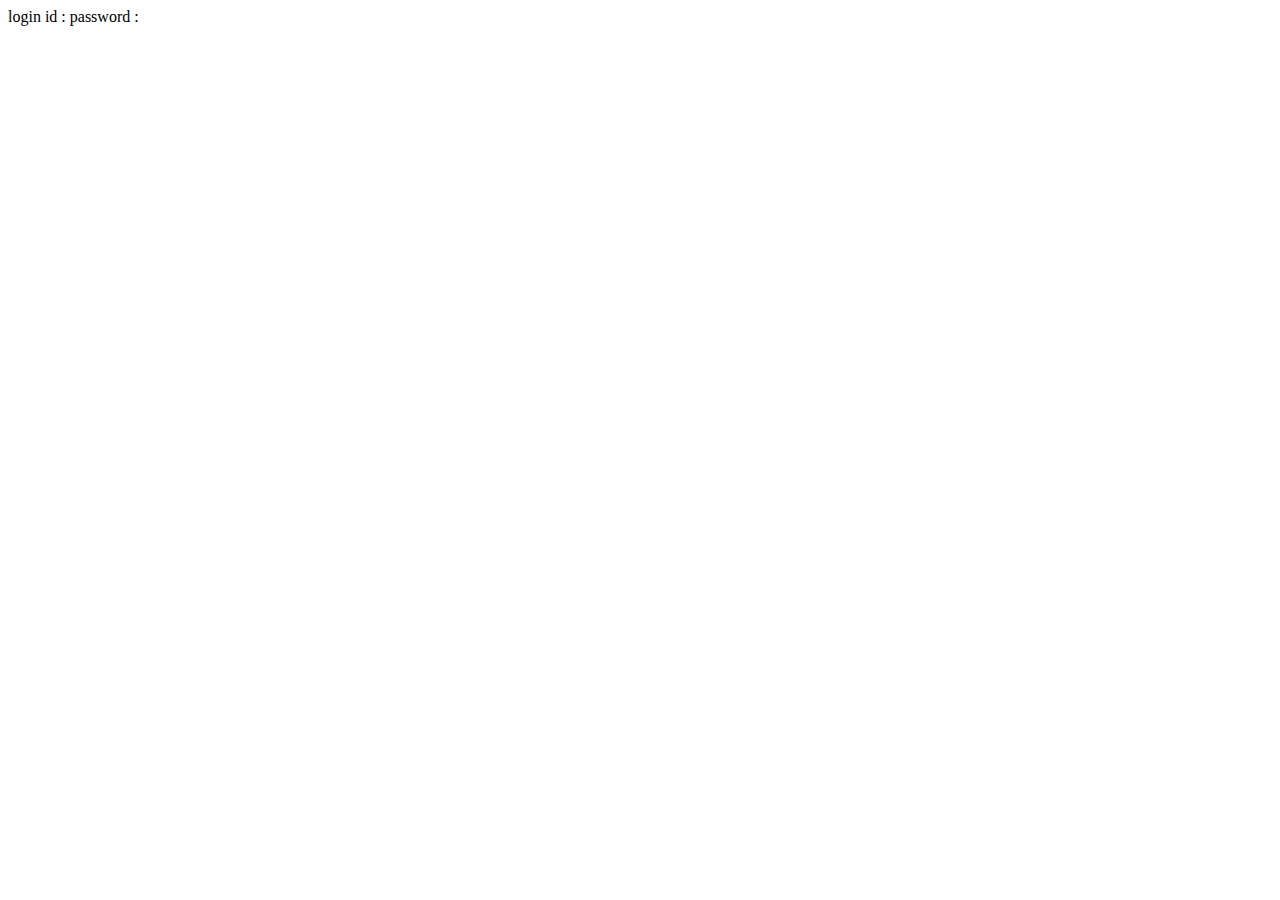
<file: spring-security/src/main/resources/templates/loginSuccess.html>
<!DOCTYPE html>
<html lang="en"
      xmlns:th="http://www.w3.org/1999/xhtml">
<head>
    <meta charset="UTF-8">
    <title>Title</title>
</head>
<body>
login
id : <span th:text="${loginForm.id}"></span>
password : <span th:text="${loginForm.password}"></span>


</body>
</html>
</file>
